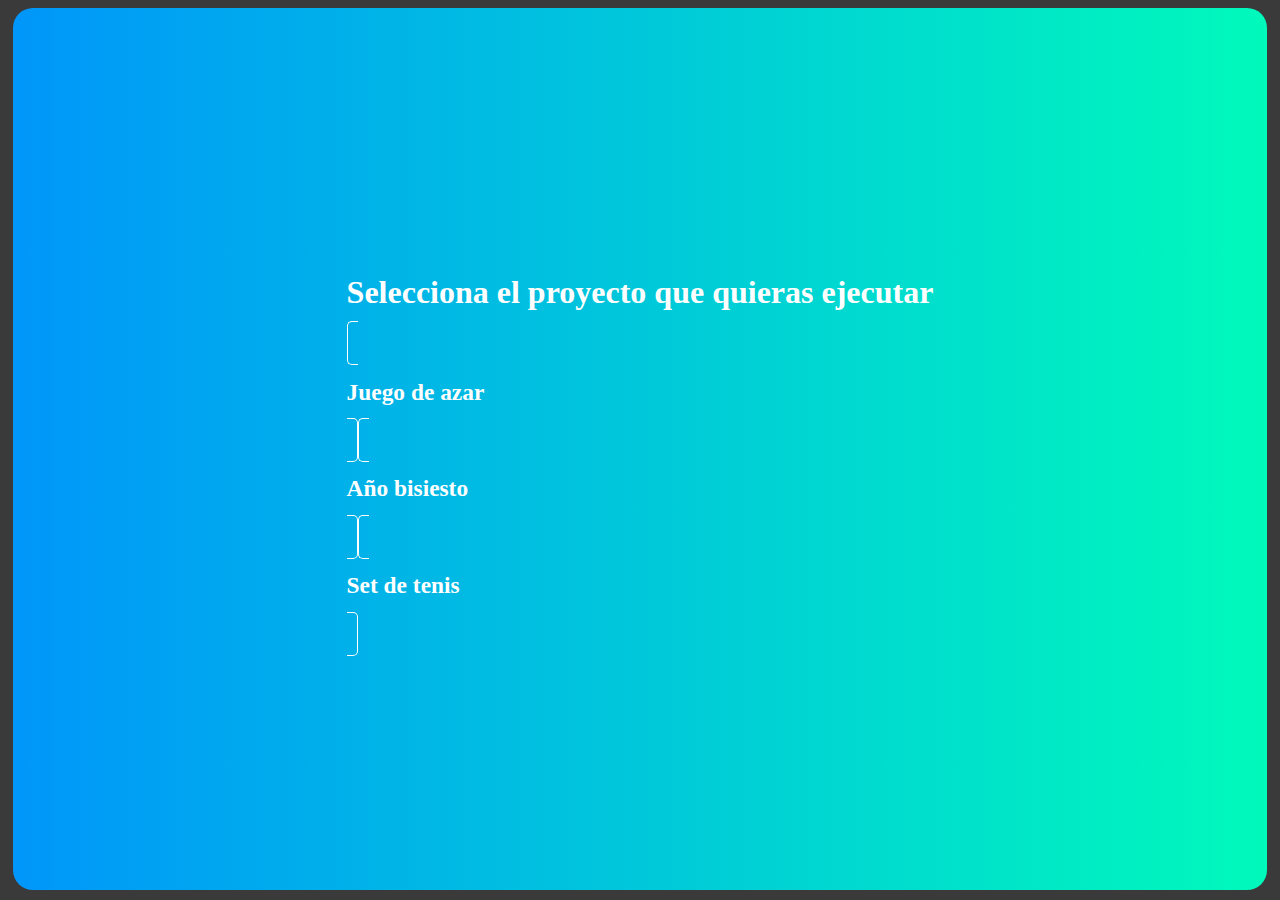
<file: index.html>
<!DOCTYPE html>
<html lang="es">
<head>
    <meta charset="UTF-8">
    <meta name="viewport" content="width=device-width, initial-scale=1.0">

    <!-- CDN Bootstrap -->
    <link href="https://cdn.jsdelivr.net/npm/bootstrap@5.3.7/dist/css/bootstrap.min.css" rel="stylesheet" integrity="sha384-LN+7fdVzj6u52u30Kp6M/trliBMCMKTyK833zpbD+pXdCLuTusPj697FH4R/5mcr" crossorigin="anonymous">
    <!-- Mis estilos -->
    <link rel="stylesheet" href="assets/style/style.css">
    <title>Aprendiendo JS</title>
</head>
<body>
    <main>
        <div class="container row mx-auto d-flex align-items-center d-flex align-content-center flex-wrap">
            <h1 class="header mb-5 col-md-5">Selecciona el proyecto que quieras ejecutar</h1>
            <div class="col-md-7 d-flex flex-column mb-3">
                <a href="juego-azar/index.html" class="proyect">
                    <h3 class="text-center">Juego de azar</h3>
                </a>
                <a href="anio-bisiesto/index.html" class="proyect my-5">
                    <h3 class="text-center">Año bisiesto</h3>
                </a>
                <a href="set-tenis/index.html" class="proyect">
                    <h3 class="text-center">Set de tenis</h3>
                </a>
            </div>            
        </div>
    </main>

</body>
</html>
</file>
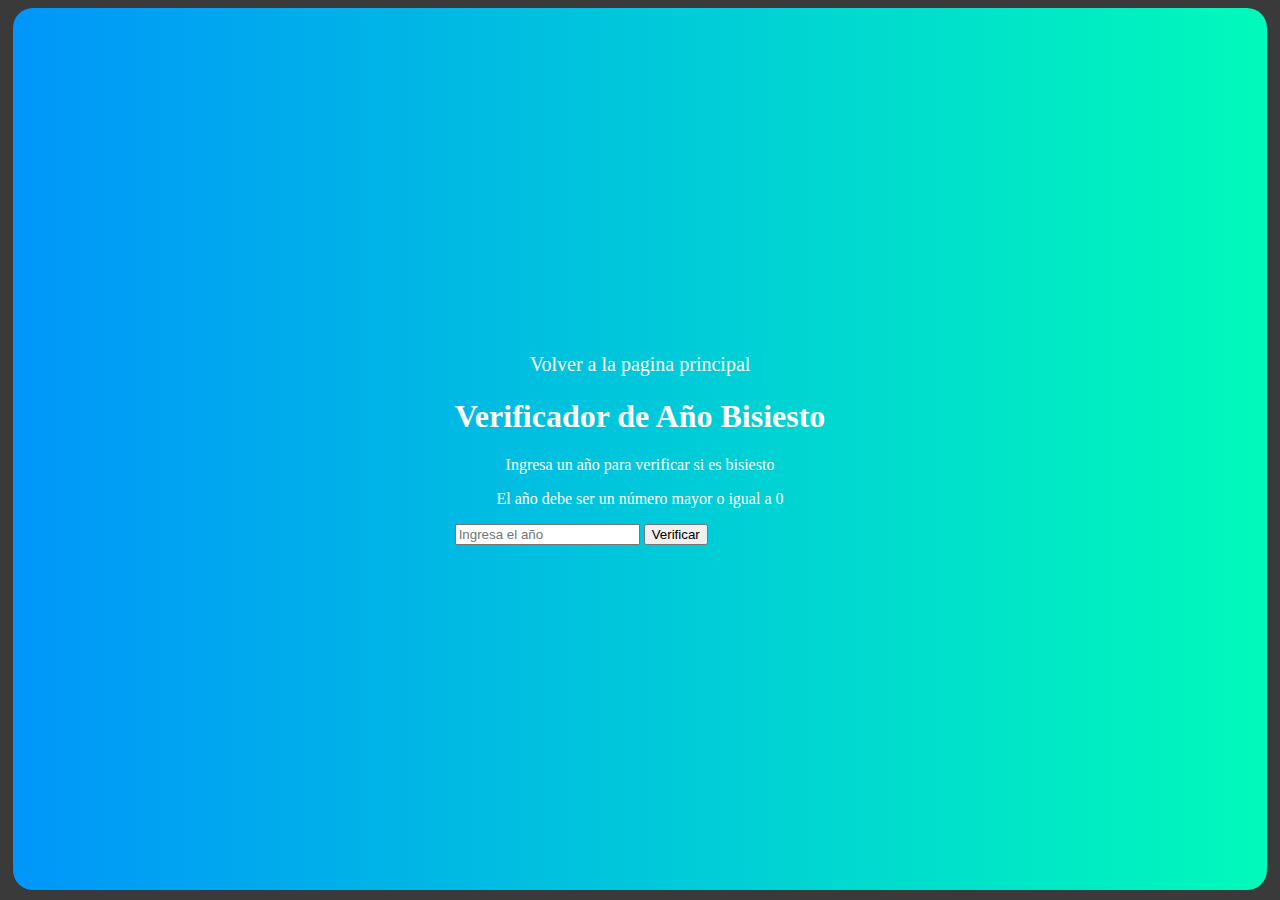
<file: anio-bisiesto/index.html>
<!DOCTYPE html>
<html lang="es">
<head>
    <meta charset="UTF-8">
    <meta name="viewport" content="width=device-width, initial-scale=1.0">

    <!-- CDN Bootstrap -->
    <link href="https://cdn.jsdelivr.net/npm/bootstrap@5.3.7/dist/css/bootstrap.min.css" rel="stylesheet" integrity="sha384-LN+7fdVzj6u52u30Kp6M/trliBMCMKTyK833zpbD+pXdCLuTusPj697FH4R/5mcr" crossorigin="anonymous">

    <!-- Mis estilos -->
    <link rel="stylesheet" href="assets/style/style.css">
    <title>Año Bisiesto</title>
</head>
<body>

    <main class="position-relative">
        <a href="../index.html" class="position-absolute top-0 end-0 mt-3 me-5">Volver a la pagina principal</a>

        <div class="container w-50">
            <h1 class="header">Verificador de Año Bisiesto</h1>
            <p class="header">Ingresa un año para verificar si es bisiesto</p>
            <p class="header small">El año debe ser un número mayor o igual a 0</p>
            
            <input type="number" class="form-control" id="anioInput" placeholder="Ingresa el año" min="0">
            
            <button type="button" class="btn btn-primary mt-3" onclick="verificarAnio()">Verificar</button>
            
            <div class="my-3 bg-body-tertiary rounded">
                <div id="resultado"></div>
            </div>
        </div>
    </main>

    <!-- Script Bootstrap -->
    <script src="https://cdn.jsdelivr.net/npm/bootstrap@5.3.7/dist/js/bootstrap.bundle.min.js" integrity="sha384-YvpcrYf0tY3lHB60NNkmXc5s9fDVZLESaAA55NDzOxhy9GkcIdslK1eN7N6jIeHz" crossorigin="anonymous"></script>

    <!-- Mi Script -->
    <script src="assets/script/app.js"></script>
</body>
</html>
</file>
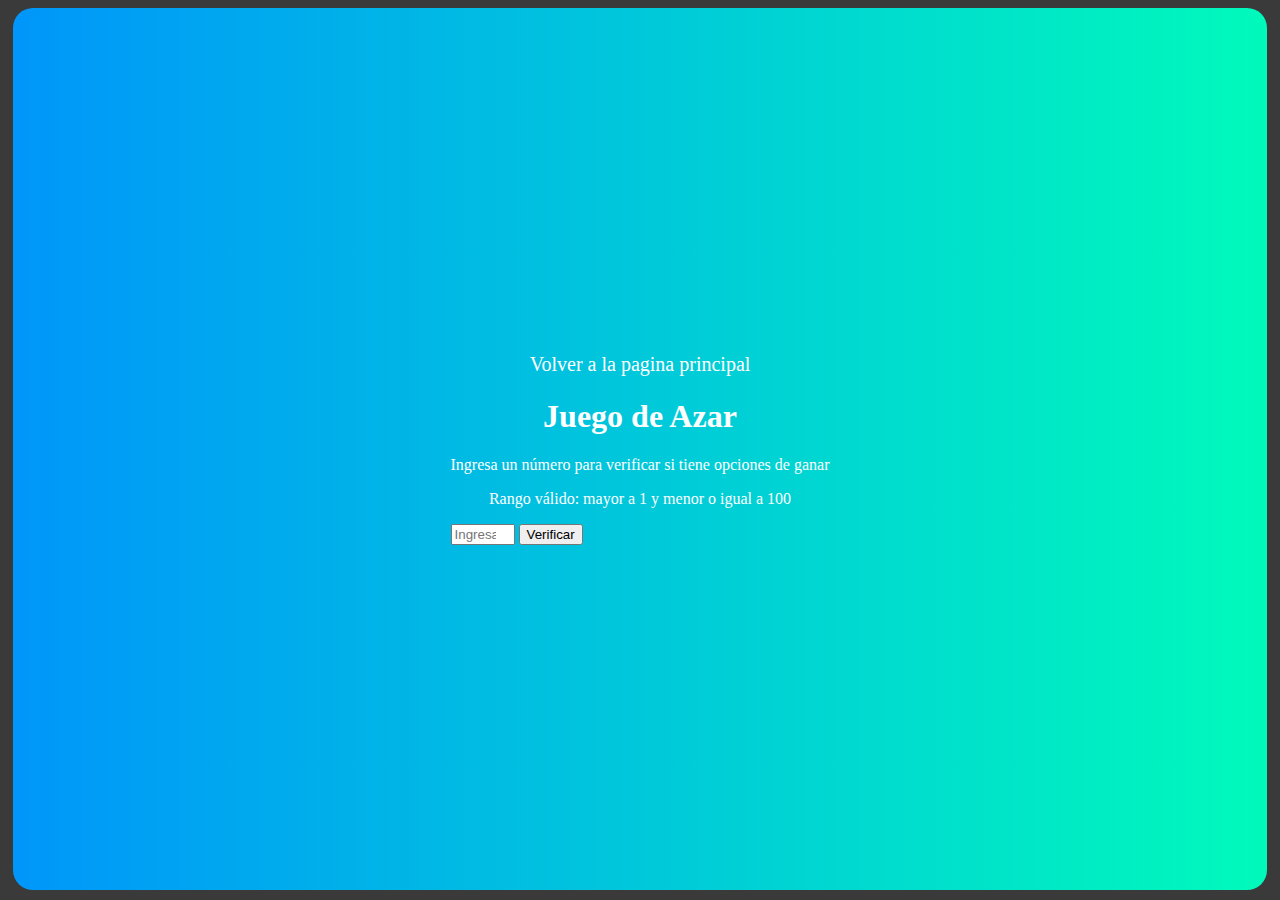
<file: juego-azar/index.html>
<!DOCTYPE html>
<html lang="es">
<head>
    <meta charset="UTF-8">
    <meta name="viewport" content="width=device-width, initial-scale=1.0">

    <!-- CDN Bootstrap -->
    <link href="https://cdn.jsdelivr.net/npm/bootstrap@5.3.7/dist/css/bootstrap.min.css" rel="stylesheet" integrity="sha384-LN+7fdVzj6u52u30Kp6M/trliBMCMKTyK833zpbD+pXdCLuTusPj697FH4R/5mcr" crossorigin="anonymous">

    <!-- Mis estilos -->
    <link rel="stylesheet" href="assets/style/style.css">
    <title>Juego de Azar</title>
</head>
<body>

    <main class="position-relative">
        <a href="../index.html" class="position-absolute top-0 end-0 mt-3 me-5">Volver a la pagina principal</a>

        <div class="container w-50">
            <h1 class="header">Juego de Azar</h1>
            <p class="header">Ingresa un número para verificar si tiene opciones de ganar</p>
            <p class="header small">Rango válido: mayor a 1 y menor o igual a 100</p>
            
            <input type="number" class="form-control" id="numeroJuego" placeholder="Ingresa tu número" min="2" max="100">
            
            <button type="button" class="btn btn-primary mt-3" onclick="verificarNumero()">Verificar</button>
            
            <div class="my-3 bg-body-tertiary rounded ">
                <div id="resultado"></div>
            </div>
        </div>
    </main>

    <!-- Script Bootstrap -->
    <script src="https://cdn.jsdelivr.net/npm/bootstrap@5.3.7/dist/js/bootstrap.bundle.min.js" integrity="sha384-YvpcrYf0tY3lHB60NNkmXc5s9fDVZLESaAA55NDzOxhy9GkcIdslK1eN7N6jIeHz" crossorigin="anonymous"></script>

    <!-- Mi Script -->
    <script src="assets/script/app.js"></script>
</body>
</html>
</file>
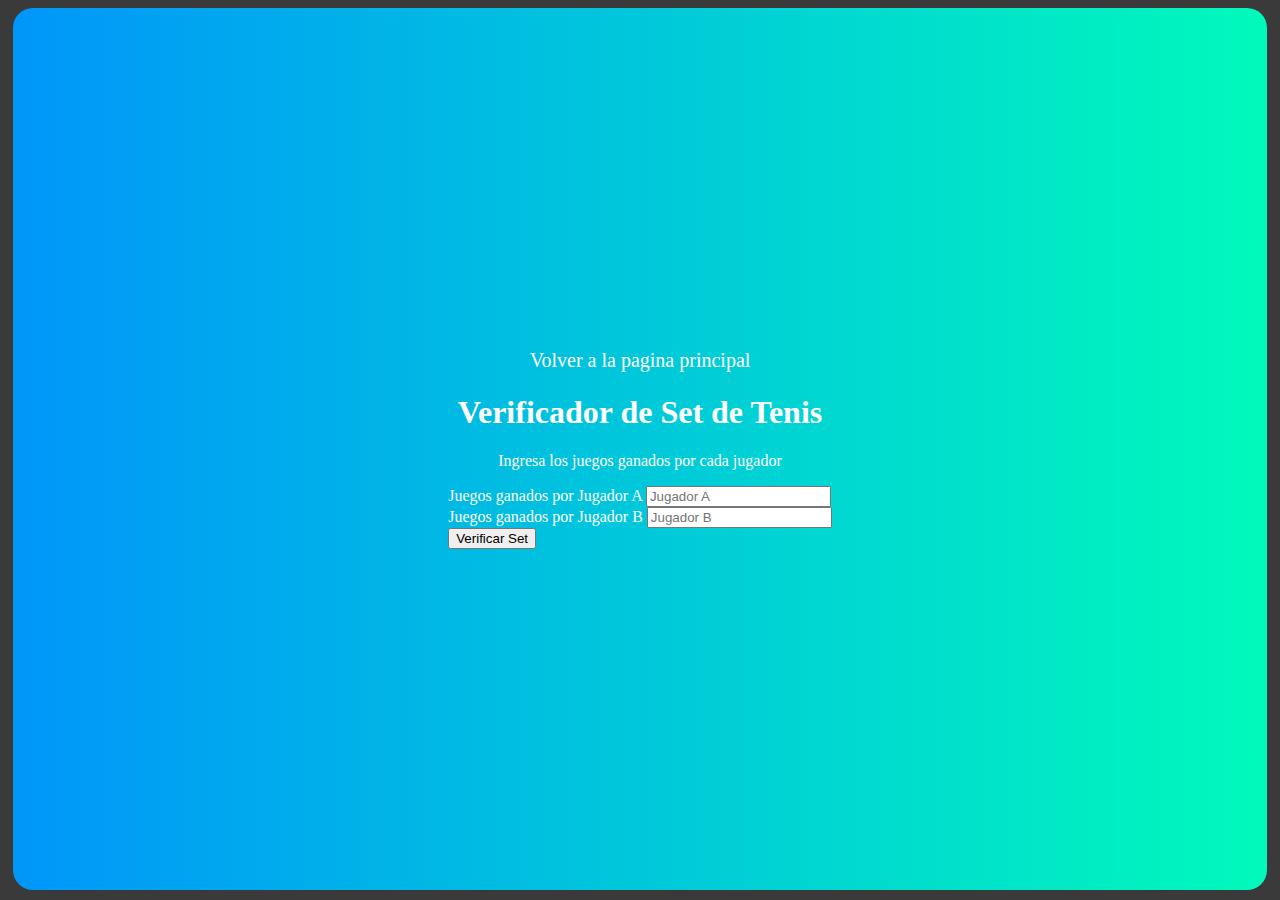
<file: set-tenis/index.html>
<!DOCTYPE html>
<html lang="es">
<head>
    <meta charset="UTF-8">
    <meta name="viewport" content="width=device-width, initial-scale=1.0">

    <!-- CDN Bootstrap -->
    <link href="https://cdn.jsdelivr.net/npm/bootstrap@5.3.7/dist/css/bootstrap.min.css" rel="stylesheet" integrity="sha384-LN+7fdVzj6u52u30Kp6M/trliBMCMKTyK833zpbD+pXdCLuTusPj697FH4R/5mcr" crossorigin="anonymous">

    <!-- Mis estilos -->
    <link rel="stylesheet" href="assets/style/style.css">
    <title>Set de Tenis</title>
</head>
<body>

    <main class="position-relative">
        <a href="../index.html" class="position-absolute top-0 end-0 mt-3 me-5">Volver a la pagina principal</a>

        <div class="container w-50">
            <h1 class="header">Verificador de Set de Tenis</h1>
            <p class="header">Ingresa los juegos ganados por cada jugador</p>
            
            <div class="row">
                <div class="col-md-6">
                    <label for="jugadorA" class="form-label">Juegos ganados por Jugador A</label>
                    <input type="number" class="form-control" id="jugadorA" placeholder="Jugador A" min="0">
                </div>
                <div class="col-md-6">
                    <label for="jugadorB" class="form-label">Juegos ganados por Jugador B</label>
                    <input type="number" class="form-control" id="jugadorB" placeholder="Jugador B" min="0">
                </div>
            </div>
            
            <button type="button" class="btn btn-primary mt-3" onclick="verificarSet()">Verificar Set</button>
            
            <div class="my-3 bg-body-tertiary rounded">
                <div id="resultado"></div>
            </div>
        </div>
    </main>

    <!-- Script Bootstrap -->
    <script src="https://cdn.jsdelivr.net/npm/bootstrap@5.3.7/dist/js/bootstrap.bundle.min.js" integrity="sha384-YvpcrYf0tY3lHB60NNkmXc5s9fDVZLESaAA55NDzOxhy9GkcIdslK1eN7N6jIeHz" crossorigin="anonymous"></script>

    <!-- Mi Script -->
    <script src="assets/script/app.js"></script>
</body>
</html>
</file>
<file: assets/style/style.css>
body {
    background: #3b3a3a;
}

.header {
    text-align: center;
    color: #ffffff;
}

main {
    min-height: 98vh;
    display: flex;
    flex-direction: column;
    align-items: center;
    justify-content: center;
    background: linear-gradient(to right, #0096FA, #00FABB);
    color: #ffffff;
    margin: 5px;
    border-radius: 20px ;
}

main a {
    color: #ffffff;
    font-size: 20px;
    text-decoration: none;
}

.proyect {
    border: 1px solid;
    border-radius: 5px;
    padding: 10px;
    transition: transform 0.5s ease;
}

.proyect:hover {
    transform: translateY(-5px) ;
    background: #ffffff;
    color: #0096FA;
}
</file>
<file: anio-bisiesto/assets/style/style.css>
body {
    background: #3b3a3a;
}

.header {
    text-align: center;
    color: #ffffff;
}

main {
    min-height: 98vh;
    display: flex;
    flex-direction: column;
    align-items: center;
    justify-content: center;
    background: linear-gradient(to right, #0096FA, #00FABB);
    color: #ffffff;
    margin: 5px;
    border-radius: 20px;
}

main a {
    color: #ffffff;
    font-size: 20px;
    text-decoration: none;
}
</file>
<file: juego-azar/assets/style/style.css>
body {
    background: #3b3a3a;
}

.header {
    text-align: center;
    color: #ffffff;
}

main {
    min-height: 98vh;
    display: flex;
    flex-direction: column;
    align-items: center;
    justify-content: center;
    background: linear-gradient(to right, #0096FA, #00FABB);
    color: #ffffff;
    margin: 5px;
    border-radius: 20px;
}

main a {
    color: #ffffff;
    font-size: 20px;
    text-decoration: none;
}
</file>
<file: set-tenis/assets/style/style.css>
body {
    background: #3b3a3a;
}

.header {
    text-align: center;
    color: #ffffff;
}

main {
    min-height: 98vh;
    display: flex;
    flex-direction: column;
    align-items: center;
    justify-content: center;
    background: linear-gradient(to right, #0096FA, #00FABB);
    color: #ffffff;
    margin: 5px;
    border-radius: 20px;
}

main a {
    color: #ffffff;
    font-size: 20px;
    text-decoration: none;
}
</file>
